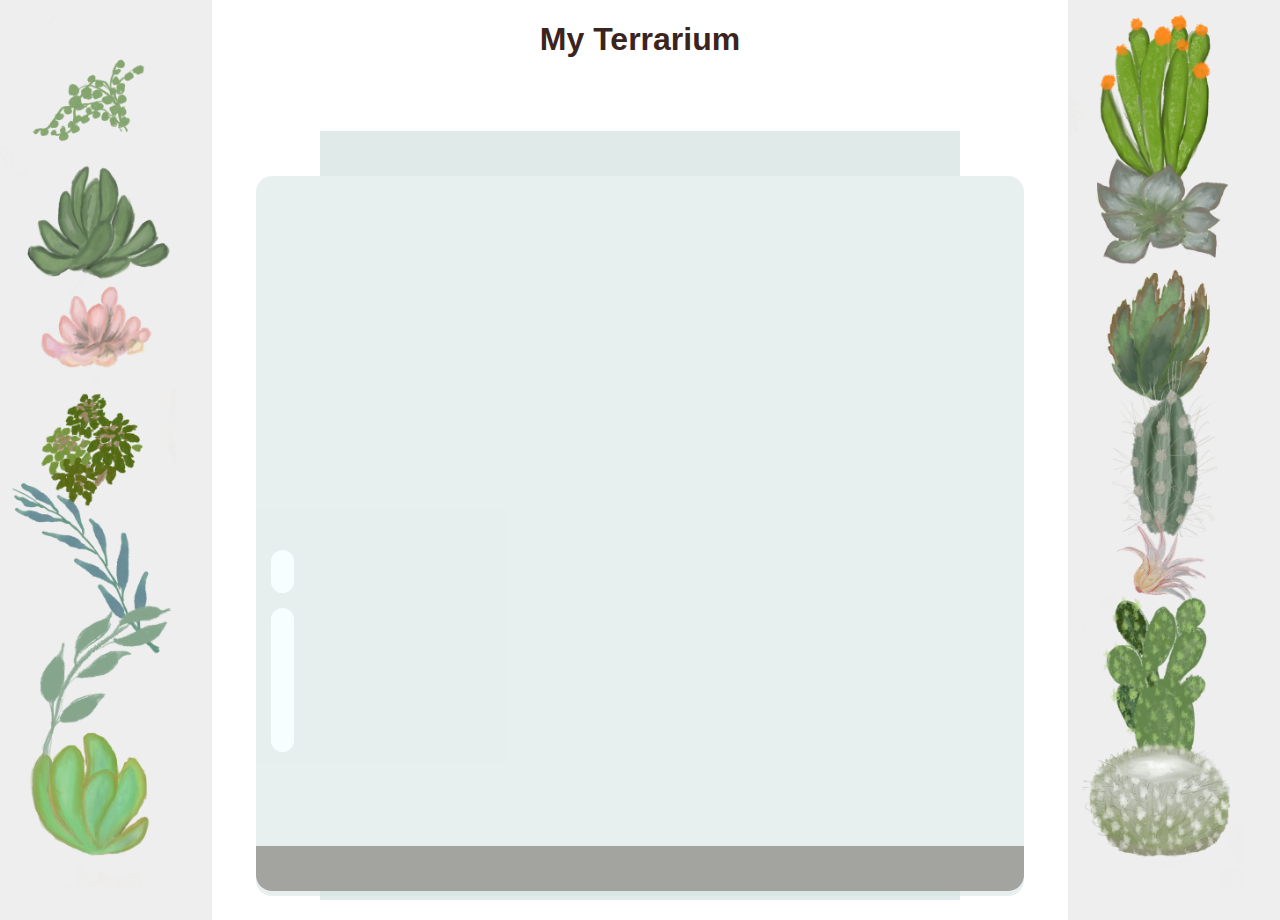
<file: index.html>
<!DOCTYPE html>
<html lang="en">
<head>
    <title>Welcome to my Virtual Terrarium</title>
    <meta charset="UTF-8">
    <meta http-equiv="X-UA-Compatible" content="IE=edge">
    <meta name="viewport" content="width=device-width, initial-scale=1.0">
    <link rel="stylesheet" href="./style.css" />
    <script src="./script.js" defer></script>
</head>
<body>
    <h1>My Terrarium</h1>
    <div id="page">
        <div id="left-container" class="container">
            <div class="plant-holder">
                <img class="plant" alt="plant" id="plant1" src="./images/plant1.png" />
            </div>
            <div class="plant-holder">
                <img class="plant" alt="plant" id="plant2" src="./images/plant2.png" />
            </div>
            <div class="plant-holder">
                <img class="plant" alt="plant" id="plant3" src="./images/plant3.png" />
            </div>
            <div class="plant-holder">
                <img class="plant" alt="plant" id="plant4" src="./images/plant4.png" />
            </div>
            <div class="plant-holder">
                <img class="plant" alt="plant" id="plant5" src="./images/plant5.png" />
            </div>
            <div class="plant-holder">
                <img class="plant" alt="plant" id="plant6" src="./images/plant6.png" />
            </div>
            <div class="plant-holder">
                <img class="plant" alt="plant" id="plant7" src="./images/plant7.png" />
            </div>
        </div>
        <div id="right-container" class="container">
            <div class="plant-holder">
                <img class="plant" alt="plant" id="plant8" src="./images/plant8.png" />
            </div>
            <div class="plant-holder">
                <img class="plant" alt="plant" id="plant9" src="./images/plant9.png" />
            </div>
            <div class="plant-holder">
                <img class="plant" alt="plant" id="plant10" src="./images/plant10.png" />
            </div>
            <div class="plant-holder">
                <img class="plant" alt="plant" id="plant11" src="./images/plant11.png" />
            </div>
            <div class="plant-holder">
                <img class="plant" alt="plant" id="plant12" src="./images/plant12.png" />
            </div>
            <div class="plant-holder">
                <img class="plant" alt="plant" id="plant13" src="./images/plant13.png" />
            </div>
            <div class="plant-holder">
                <img class="plant" alt="plant" id="plant14" src="./images/plant14.png" />
            </div>
        </div>
        <div id="terrarium">
            <div class="jar-top"></div>
            <div class="jar-walls">
                <div class="jar-glossy-long"></div>
                <div class="jar-glossy-short"></div>
            </div>
            <div class="dirt"></div>
            <div class="jar-bottom"></div>
        </div>
    </div>
</body>
</html>
</file>
<file: style.css>
body {
	font-family: helvetica, arial, sans-serif;
}

h1 {
	color: #3a241d;
	text-align: center;
}

#left-container {
	left: 0px;
}

#right-container {
	right: 0px;
}

.container {
    background-color: #eee;
	width: 15%;
	top: 0px;
	position: absolute;
	height: 100%;
	padding: 10px;
}

.plant-holder {
	position: relative;
	height: 13%;
	left: -10px;
}

.plant {
	position: absolute;
	max-width: 150%;
	max-height: 150%;
	z-index: 2;
}

.jar-walls {
	height: 80%;
	width: 60%;
	background: #d1e1df;
	border-radius: 1rem;
	position: absolute;
	bottom: 0.5%;
	left: 20%;
	opacity: 0.5;
	z-index: 1;
}

.jar-top {
	width: 50%;
	height: 5%;
	background: #d1e1df;
	position: absolute;
	bottom: 80.5%;
	left: 25%;
	opacity: 0.7;
	z-index: 1;
}

.jar-bottom {
	width: 50%;
	height: 1%;
	background: #d1e1df;
	position: absolute;
	bottom: 0%;
	left: 25%;
	opacity: 0.7;
}

.dirt {
	width: 60%;
	height: 5%;
	background: #3a241d;
	position: absolute;
	border-radius: 0 0 1rem 1rem;
	bottom: 1%;
	left: 20%;
	opacity: 0.7;
	z-index: -1;
}

.jar-glossy-long {
	position: relative;
	top: 60%;
	left: 2%;
	width: 3%;
	height: 20%;
	border-radius: 2vw;
	background-color: #EEFEFF;
}

.jar-glossy-short {
	position: relative;
	top: 32%;
	left: 2%;
	width: 3%;
	height: 6%;
	border-radius: 2vw;
	background-color: #EEFEFF;
}
</file>
